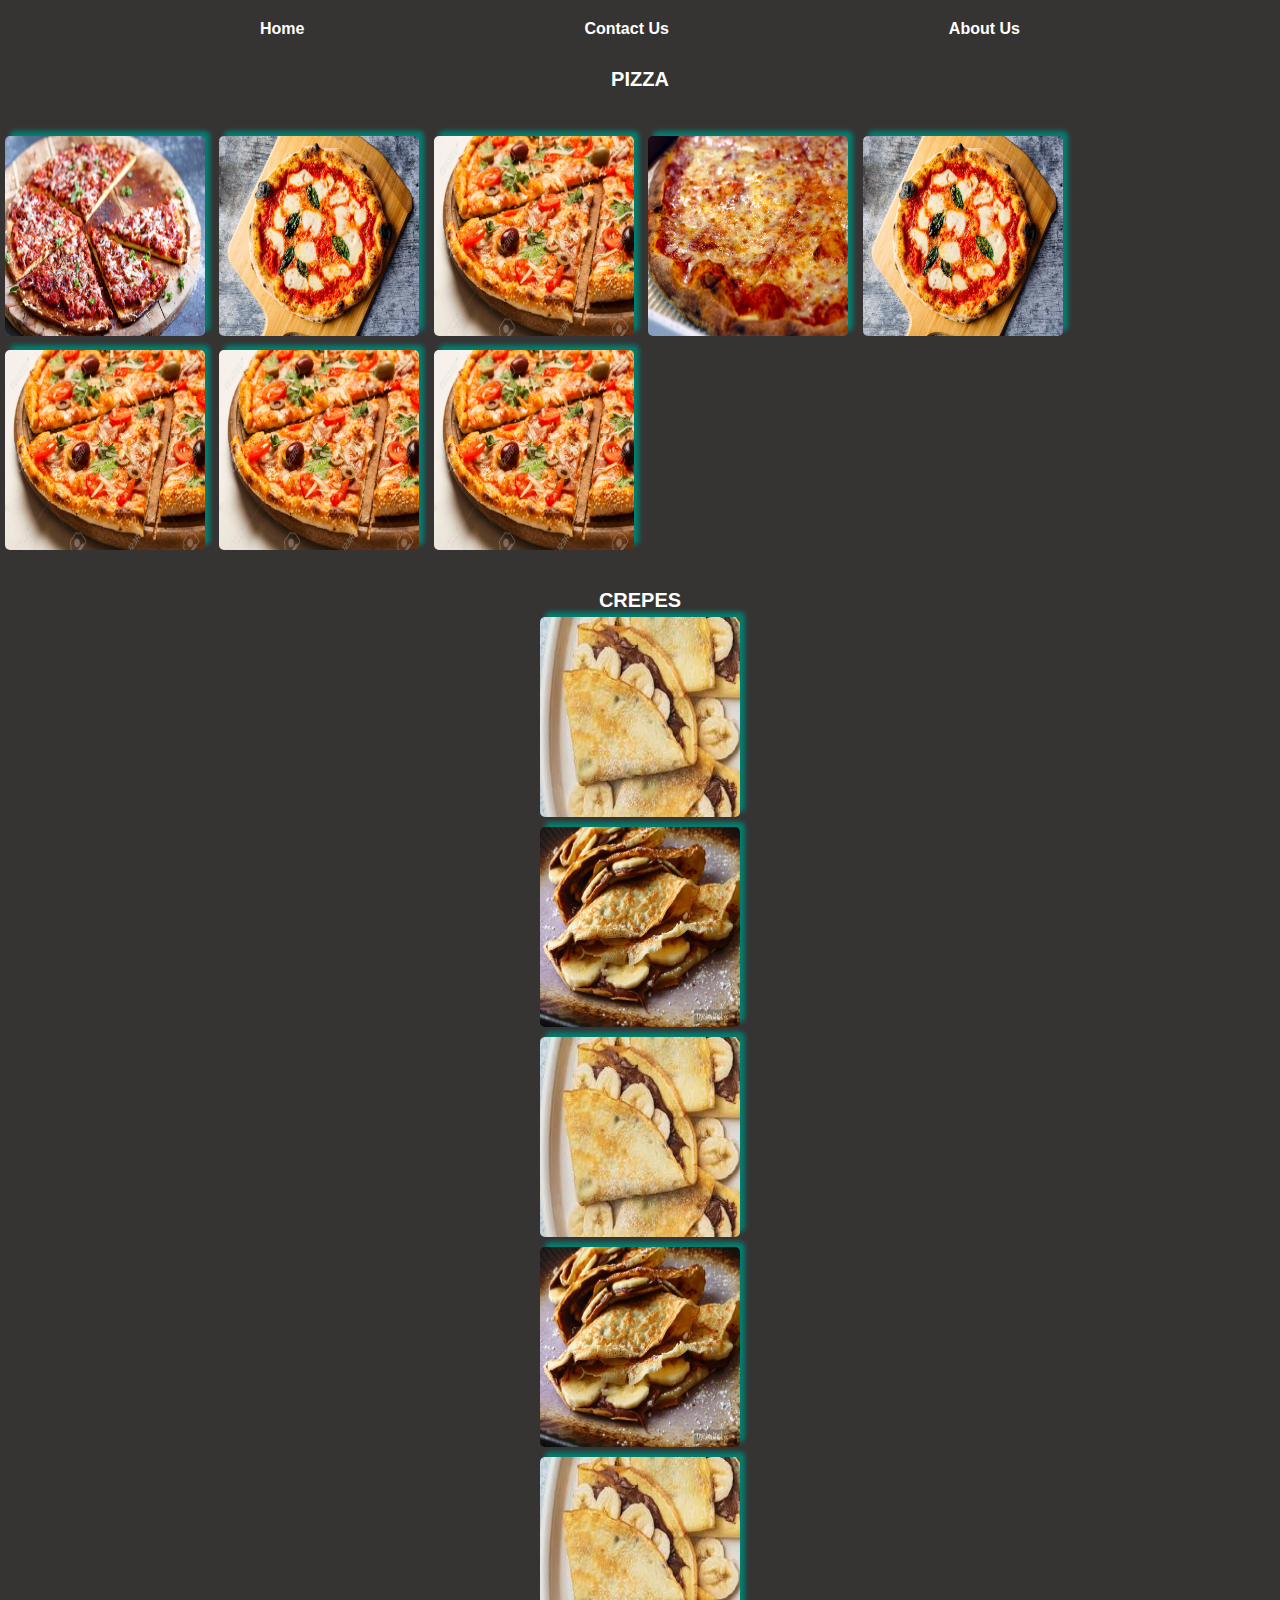
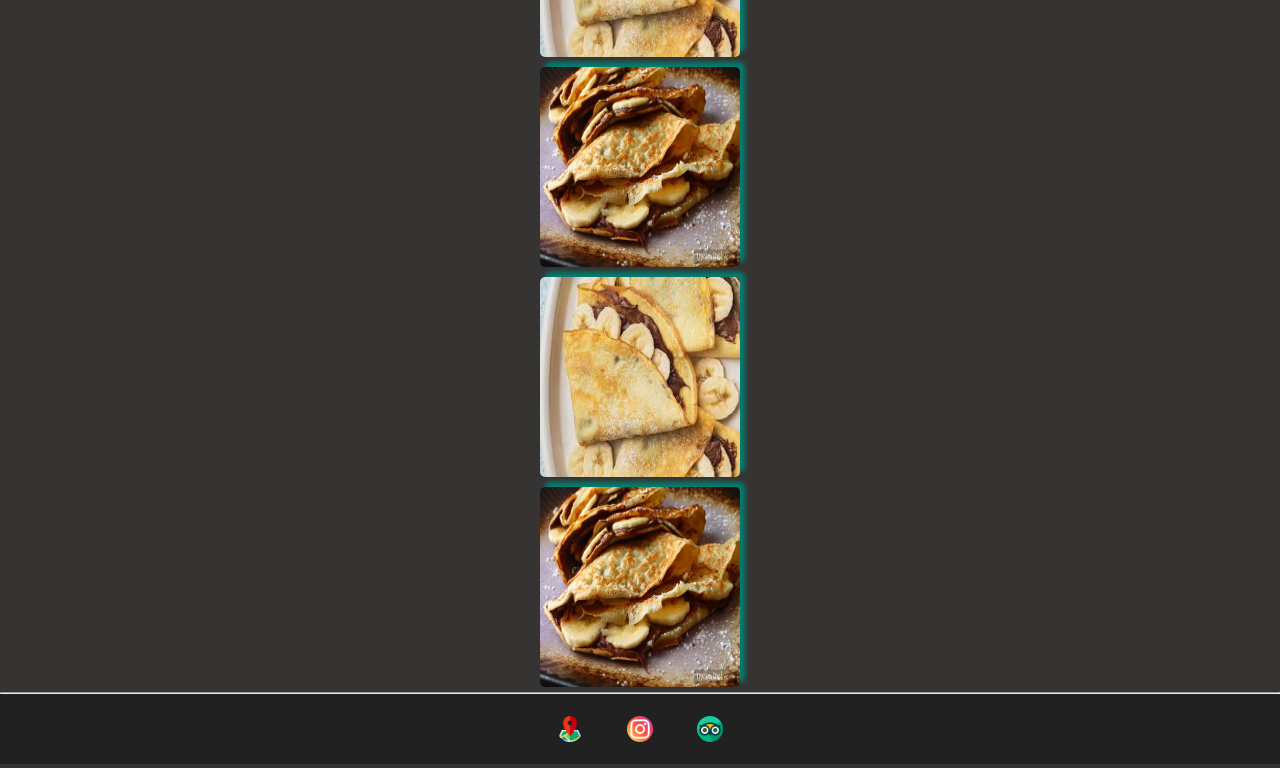
<file: fez&friends/menu/menu.html>
<!DOCTYPE html>
<html>
    <head>
        <title>fes and friends menu</title>
        <meta name="viewport" content="width=device-width, initial-scale=1.0">
        <link rel="stylesheet" href="menu.css">
        <title>menu</title>
    </head>
    <body>
        <header >
            <ul>
                <li><a href="../index.html">Home</a></li>
                <li><a href="/fez&friends/contact/contact.html">contact us</a></li>
                <li><a href="../about/about.html">about us</a></li>
            </ul>
        </header>

        <div class="pizza">pizza</div>
        <div class="parent">
            <ul>
                <li><img src="bolognese.jpg" alt=""></li>
                <li><img src="margaritta.jpg" alt=""></li>
                <li><img src="pepperoni.jpg" alt=""></li>
                <li><img src="four season.jpg" alt=""></li>
                <li><img src="margaritta.jpg" alt=""></li>
                <li><img src="pepperoni.jpg" alt=""></li>
                <li><img src="pepperoni.jpg" alt=""></li>
                <li><img src="pepperoni.jpg" alt=""></li>

            </ul>
        </div>

        <div class="crepes">crepes</div>
        <div class="p-crepes">
            <ul>
                <li><img src="chooco banana.jpeg" alt=""></li>
                <li><img src="crepe.jpg" alt=""></li>
                <li><img src="chooco banana.jpeg" alt=""></li>
                <li><img src="crepe.jpg" alt=""></li>
                <li><img src="chooco banana.jpeg" alt=""></li>
                <li><img src="crepe.jpg" alt=""></li>
                <li><img src="chooco banana.jpeg" alt=""></li>
                <li><img src="crepe.jpg" alt=""></li>
            </ul>
        </div>

        <hr>
        <footer>
            <a href="#"><img src="map.png" alt=""></a>
            <a href="#"><img src="instagram.png" alt=""></a>
            <a href="#"><img src="tripadvisor.png" alt=""></a>
        </footer>
    </body>
</html>
</file>
<file: fez&friends/menu/menu.css>
*{
    padding: 0;
    margin: 0;
    box-sizing: border-box;
    list-style:none;
    background-color: rgb(54, 51, 51);
    list-style: none;
    text-decoration: none;
    font-family: var(--mainfontF);
}

:root{
--maincolor:#027f70;
--againstcolor:rgb(34, 33, 33);
--mainfontF:sans-serif;
}

header ul{
    display: flex;
    margin-top: 20px;
    justify-content: space-evenly;
    margin-right:auto;
}

li{
    display:inline-block;
}

header ul li a{
    color: white;
    margin:20px;
    font-weight: 800;
    text-transform: capitalize;
}
header ul{
    justify-content: space-evenly;
}
header ul li{
    position:relative;
}

header ul li::after{
content:"";
height:3px;
width:0;
background: var(--maincolor);
position:absolute;
left:0;
bottom:-5px;
transition: all ease 0.2s;

}

header ul li:hover::after{
width:100%;
}
header ul li a:hover{
    color:var(--maincolor);
}

.pizza{
    text-transform:uppercase;
    font-weight: 800;
    margin-top: 30px;
    font-size:20px ;
    font-family: var(--mainfontF);
    display: flex;
    color: white;
    justify-content: center;
}

footer{
    display: flex;
    justify-content:center;
    height: 70px;
    width: 100%;
    background-color:var(--againstcolor);
}
.parent{
    display: flex;
    justify-content: center;
    margin-top: 40px;
}
.parent ul li img{
width: 200px;
height: 200px;
border-radius:5px;
margin: 5px;
box-shadow: 5px -5px 5px var(--maincolor);
transition: all ease 0.2s;
}

.parent ul li img:hover{
width: 197px;
height: 197px;
box-shadow:5px -5px 2px var(--maincolor);
}

hr{
    color:var(--maincolor)
}
footer a img{
    width:30px;
    height:30px;
    border-radius:15px;
    margin: 20px;
    width:30px;
    background-color:var(--againstcolor);
    border: solid 2px var(--againstcolor);  
}
.crepes{
    text-transform:uppercase;
    font-weight: 800;
    margin-top: 30px;
    font-size:20px ;
    font-family:var(--mainfontF);
    display: flex;
    color: white;
    justify-content: center;
}
.p-crepes{
    display:flex;
    justify-content:center;

}
.p-crepes ul li img{
    width:200px;
    height:200px;
    border-radius:5px;
    margin: 5px;
    box-shadow: 5px -5px 5px var(--maincolor);
    transition: all ease 0.2s;
    }
    
    .p-crepes ul li img:hover{
    width: 197px;
    height: 197px;
    box-shadow:5px -5px 2px var(--maincolor);
    }
footer a{
    background-color: var(--againstcolor);
}
footer a img:hover{
        box-shadow :var(--maincolor) 2px -2px 2px;
}

@media(max-width:700px){
    .parent ul{
        display:flex;
        flex-direction:column;
        justify-content:center;
}
}

.p-crepes ul li{
    display:flex;
    flex-direction:column;
}
</file>
